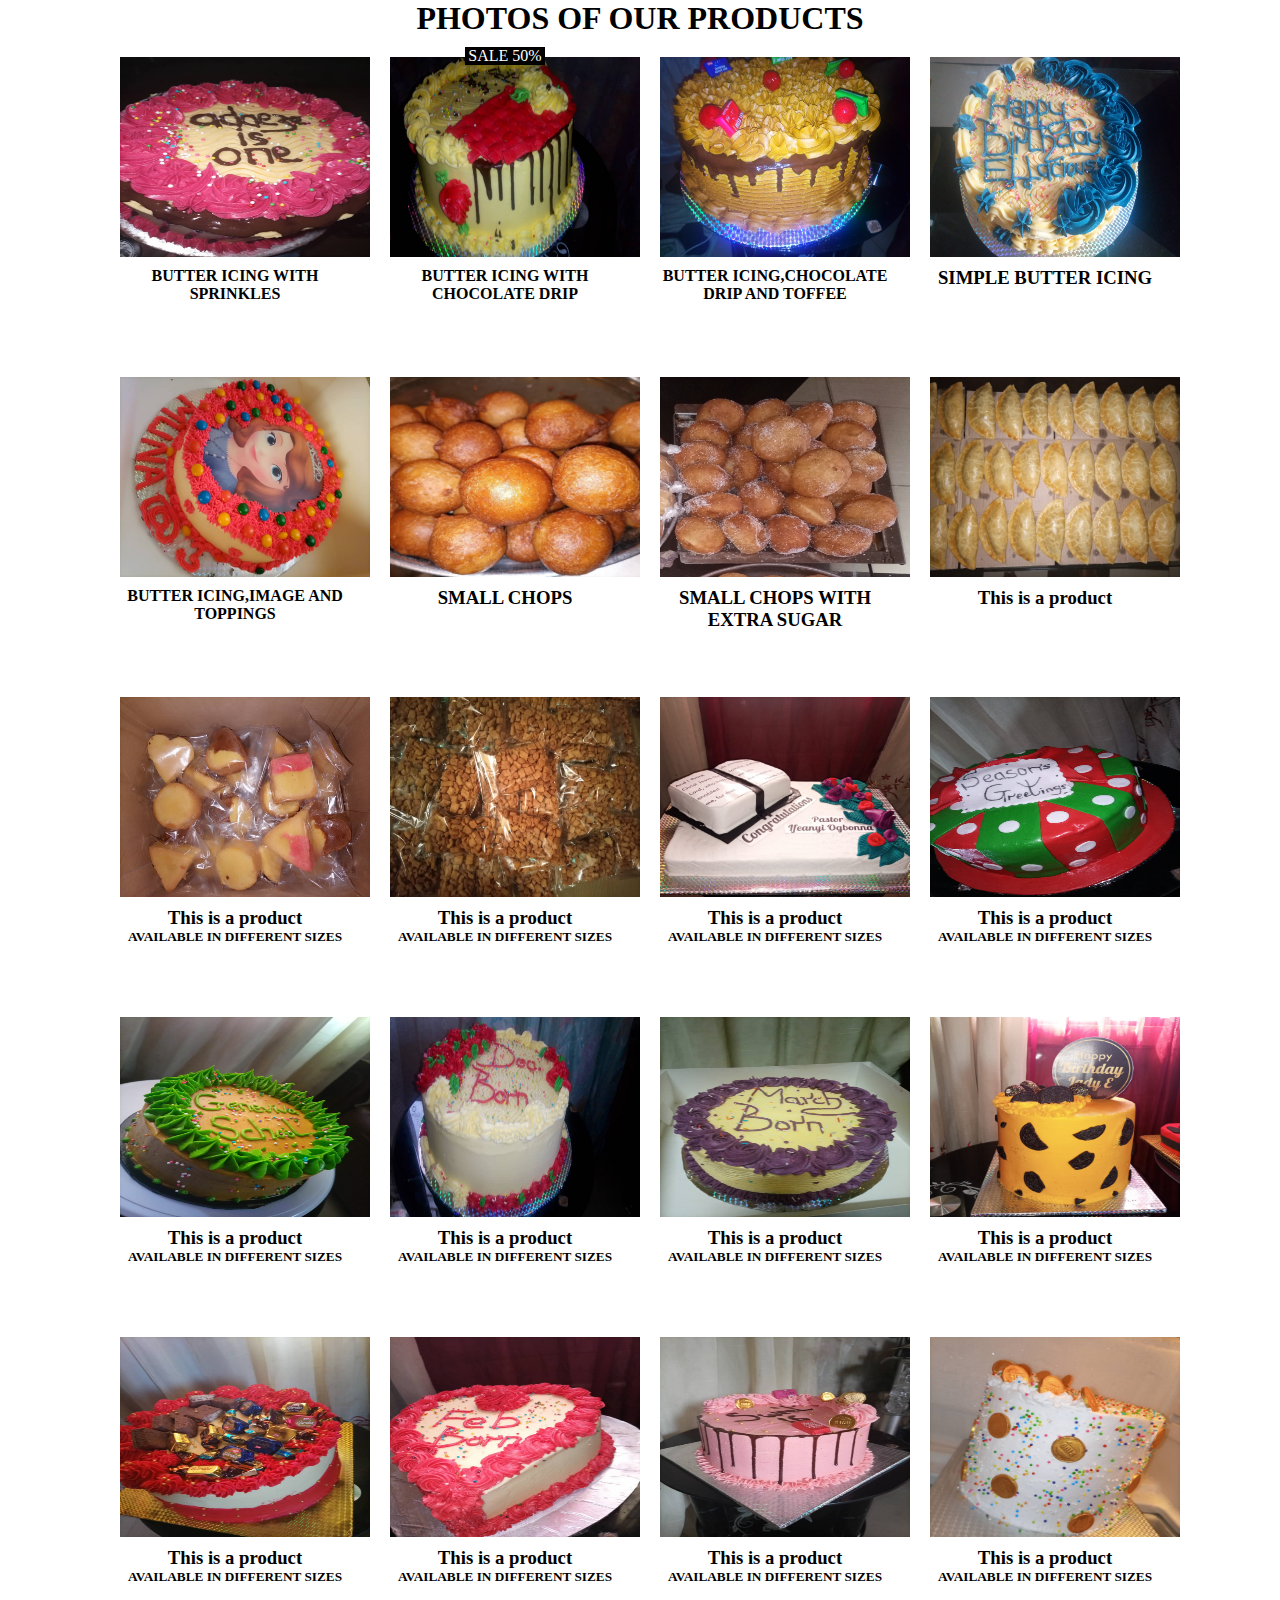
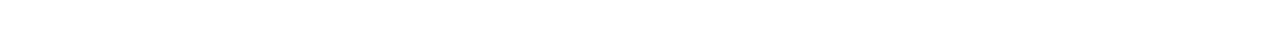
<file: gallery.html>
<html>
    <head>
        <title>Galleria</title>
        <link rel="stylesheet" href="gallery.css">
    </head>
    <body>
        <center><h1>PHOTOS OF OUR PRODUCTS</h1></center>
        <div id="grid-container">
            <div class="img">
                <img src="images/img6.jpeg">
                <h4>BUTTER ICING WITH SPRINKLES</h4>
            </div>
            <div class="img">
                <p>SALE 50%</p>
                <img src="images/img8.jpeg">
                <h4>BUTTER ICING WITH CHOCOLATE DRIP </h4>
            </div>
            <div class="img">
                <img src="images/img9.jpeg">
                <h4>BUTTER ICING,CHOCOLATE DRIP AND TOFFEE</h4>
            </div>
            <div class="img">
                <img src="images/img18.jpeg">
                <h3>SIMPLE BUTTER ICING</h3>
            </div>
            <div class="img">
                <img src="images/img16.jpeg">
                <h4>BUTTER ICING,IMAGE AND TOPPINGS</h4>
            </div>
            <div class="img">
                <img src="images/img7.jpeg">
                <h3>SMALL CHOPS</h3>
            </div>
            <div class="img">
                <img src="images/img10.jpeg">
                <h3>SMALL CHOPS WITH EXTRA SUGAR</h3>
            </div>
            <div class="img">
                <img src="images/img11.jpeg">
                <h3>This is a product</h3>
            </div>
            <div class="img">
                <img src="images/img17.jpeg">
                <h3>This is a product</h3>
                <h5>AVAILABLE IN DIFFERENT SIZES</h5>
            </div>
            <div class="img">
                <img src="images/img26.jpeg">
                <h3>This is a product</h3>
                <h5>AVAILABLE IN DIFFERENT SIZES</h5>
            </div>
            <div class="img">
                <img src="images/img13.jpeg">
                <h3>This is a product</h3>
                <h5>AVAILABLE IN DIFFERENT SIZES</h5>
            </div>
            <div class="img">
                <img src="images/img20.jpeg">
                <h3>This is a product</h3>
                <h5>AVAILABLE IN DIFFERENT SIZES</h5>
            </div>
            <div class="img">
                <img src="images/img12.jpeg">
                <h3>This is a product</h3>
                <h5>AVAILABLE IN DIFFERENT SIZES</h5>
            </div>
            <div class="img">
                <img src="images/img15.jpeg">
                <h3>This is a product</h3>
                <h5>AVAILABLE IN DIFFERENT SIZES</h5>
            </div>
            <div class="img">
                <img src="images/img19.jpeg">
                <h3>This is a product</h3>
                <h5>AVAILABLE IN DIFFERENT SIZES</h5>
            </div>
            <div class="img">
                <img src="images/img21.jpeg">
                <h3>This is a product</h3>
                <h5>AVAILABLE IN DIFFERENT SIZES</h5>
            </div>
            <div class="img">
                <img src="images/img22.jpeg">
                <h3>This is a product</h3>
                <h5>AVAILABLE IN DIFFERENT SIZES</h5>
            </div>
            <div class="img">
                <img src="images/img23.jpeg">
                <h3>This is a product</h3>
                <h5>AVAILABLE IN DIFFERENT SIZES</h5>
            </div>
            <div class="img">
                <img src="images/img24.jpeg">
                <h3>This is a product</h3>
                <h5>AVAILABLE IN DIFFERENT SIZES</h5>
            </div>
            <div class="img">
                <img src="images/img25.jpeg">
                <h3>This is a product</h3>
                <h5>AVAILABLE IN DIFFERENT SIZES</h5>
            </div>
        </div>
    </body>
</html>
</file>
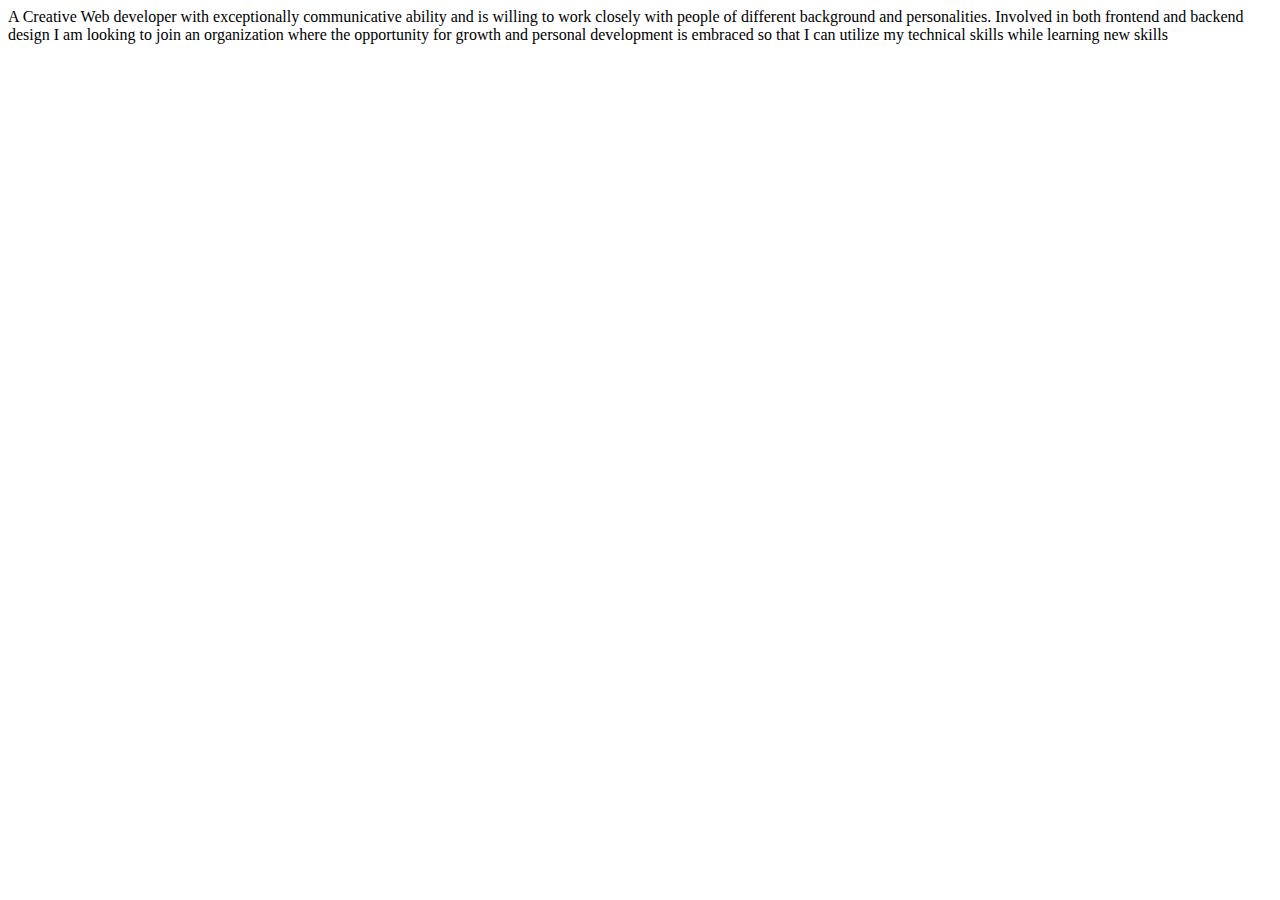
<file: My Portfolio.html>
<html>
    <head>
        <title>PORTFOLIO</title>
    </head>
    <body>
        <div id="img">

        </div>
        <div id='about'>
            <p>
                A Creative Web developer with exceptionally communicative 
                ability and is willing to work closely with people of different 
                background and personalities. Involved in both frontend and 
                backend design I am looking to join an organization where the 
                opportunity for growth and personal development is embraced so 
                that I can utilize my technical skills while learning new skills
            </p>
        </div>
        <div id="what I do">

        </div>
        <div id="contact me">

        </div>

    </body>
</html>
</file>
<file: gallery.css>
*{
	margin:0;
	padding:0;
	box-sizing:border-box;
}
body{
	width: 100vw;
	overflow-x:hidden;
}
#grid-container{
	display:flex;
	flex-wrap: wrap;
	justify-content:center;
	grid-template-columns: repeat(5, 1fr);
	margin: 10px;
	gap: 20px;
}

.img{
	width:250px;
	height:300px;
	text-align:center;
	position:relative;

}
p{
	background:black;
	color:white;
	width:80px;
	position:absolute;
	left:50%;
	top:0;
	transform:translate(-50%,0);
}
div img{
	width:100%;
	height:200px;
	margin:10px;
}
</file>
